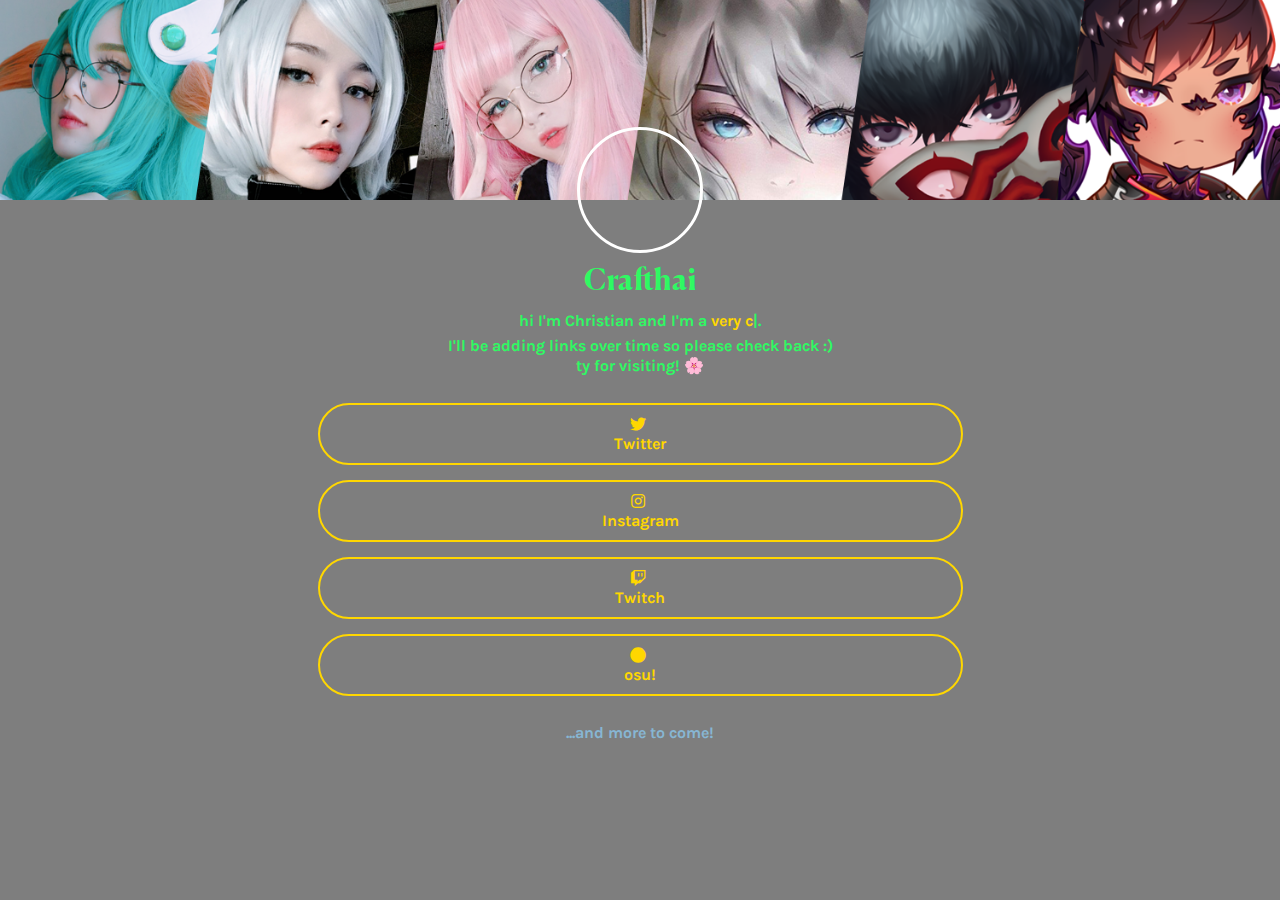
<file: linktree.html>
<!DOCTYPE html>
<html lang="en-US">

<head>
    <meta charset="UTF-8">
    <meta name="viewport" content="width=device-width, initial-scale=1.0">
    <title>Crafthai</title>
    <script type="text/javascript" src="js/jquery-3.3.1.min.js"></script>
    <script type="text/javascript" src="js/custom.js"></script>
    <link rel="stylesheet" href="style.css">
    <link rel="stylesheet" href="https://use.fontawesome.com/releases/v5.8.1/css/all.css">
    <link rel="icon" href="favicon.ico" type="image/x-icon" />
</head>

<body>
    <section id="section">
        <div id="container">
            <div id="banner">
                <div id="profilePicture"></div>
            </div>
            <div id="header">
                <p class="headerName mb-5">Crafthai</p>
                <p class="headerText dek">hi I'm Christian and I'm a
                    <span id="likes" data-words="full time twitch streamer,multi millionaire,very cool person,father of two,antique collector,big fan of ayumi rina"></span><span id="cursor">|</span>.
                </p>
                <p class="headerText dek">I'll be adding links over time so please check back :) ty for visiting! 🌸
                </p>
            </div>
            <div id="links">
                <a class="link" href="https://www.twitter.com/Crafthai" target="_blank"><i
                        class="fab fa-twitter">&nbsp;</i><p class="socialText">Twitter</p></a>
                <a class="link" href="https://www.instagram.com/Crafthai2" target="_blank"><i
                        class="fab fa-instagram">&nbsp;</i><p class="socialText">Instagram</p></a>
                <a class="link" href="https://www.twitch.tv/Crafthai"><i
                        class="fab fa-twitch">&nbsp;</i><p class="socialText">Twitch</p></a>
		<a class="link" href="https://osu.ppy.sh/users/11868322"><i
                        class="fas fa-circle">&nbsp;</i><p class="socialText">osu!</p></a>
                                <!-- 
                <a class="link" href="https://twitter.com/JohnEmerson1406" target="_blank"><i
                        class="fab fa-twitter">&nbsp;</i>Twitter</a> -->
            </div>
            <div id="footer">
                ...and more to come!
            </div>
        </div>
    </section>
</body>
</html>
</file>
<file: style.css>
@import url('https://fonts.googleapis.com/css?family=Karla:400,700&display=swap');

@font-face {
    font-family: 'Canela';
    src: url('assets/fonts/Canela-Bold.ttf');
  }

:root {
    --accentColor: #FFD700;
    --font: 'Karla', sans-serif;
    --delay: .3s;
}

body {
    margin: 0;
    padding: 0;
    color: #1f1f1f;
    background-color: #7E7E7E;
}

p {
    margin: 0;
}

#banner {
    position: relative;
    background-image: url('banner.png');
    background-size: cover;
    background-position: 0 15%;
    height: 100px;
}

@media only screen and (min-width: 600px) {
    #banner {
        height: 200px;
    }
}

#likes {
    /* position: relative; */
    /* display: inline-block; */
    /* color: #4689f2; */
    color: #FFD700;
    will-change: contents;
}


#profilePicture, #profilePicture img {
    position: absolute;
    left: 50%;
    transform: translate(-50%, 0);
    bottom: -73px;
    width: 120px;
    height: 120px;
    border: 3px solid white;
    display: block;
    margin: 35px auto 20px;
    border-radius: 50%;
    -webkit-tap-highlight-color: transparent;
    background-size: cover;
    background-position: center;
    border-radius: 50%;
    background-image: url("https://cdn.discordapp.com/attachments/489236486173097986/824411267858694154/8c4823c2cb.png")
}

#header {
    text-align: center;
    margin-top: 65px;
}

.headerName {
    font-family: 'Canela', 'Georgia', serif;
    text-align: center;
    font-size: 1.8rem;
    font-weight: bold;
    line-height: 1.25;
    color: #2FF963;
}


.headerText {
    font-size: 1rem;
    font-weight: bold;
    line-height: 1.25;
    display: block;
    font-family: var(--font);
    width: 100%;
    text-align: center;
    text-decoration: none;
    color: #2FF963;
}

.mb-5 {
    margin-bottom: 5px;
}

.dek {
    padding-top: 5px;
    max-width: 25rem;
    margin: 0 auto;
}

#links {
    max-width: 675px;
    width: auto;
    display: block;
    margin: 27px auto;
}

.link {
    font-family: var(--font);
    font-weight: bold;
    position: relative;
    background-color: transparent;
    color: var(--accentColor);
    border: solid var(--accentColor) 2px;
    border-radius: 100px;
    font-size: 1rem;
    text-align: center;
    display: block;
    margin-left: 15px;
    margin-right: 15px;
    margin-bottom: 15px;
    padding: 10px; /* 17px */
    text-decoration: none;
    transition: all .25s cubic-bezier(.08, .59, .29, .99);
    -webkit-tap-highlight-color: transparent;
}

@media (hover: hover) {
    .link:hover {
        background-color: var(--accentColor);
        color: #ffffff;
    }
}

.link:active {
    background-color: var(--accentColor);
    color: #ffffff;
}

.disabled {
    border-color: #ececec;
    background-color: #ececec;
    color: #b5b5b5;
    cursor: not-allowed;
}

@media (hover: hover) {
    .disabled:hover {
        background-color: #ececec;
        color: #b5b5b5;
    }
}

#footer {
    position: relative;
    padding-bottom: 20px;
    font-size: 1rem;
    display: block;
    font-family: var(--font);
    width: 100%;
    text-align: center;
    color: #87B6D3;
    font-weight: bold;
}
</file>
